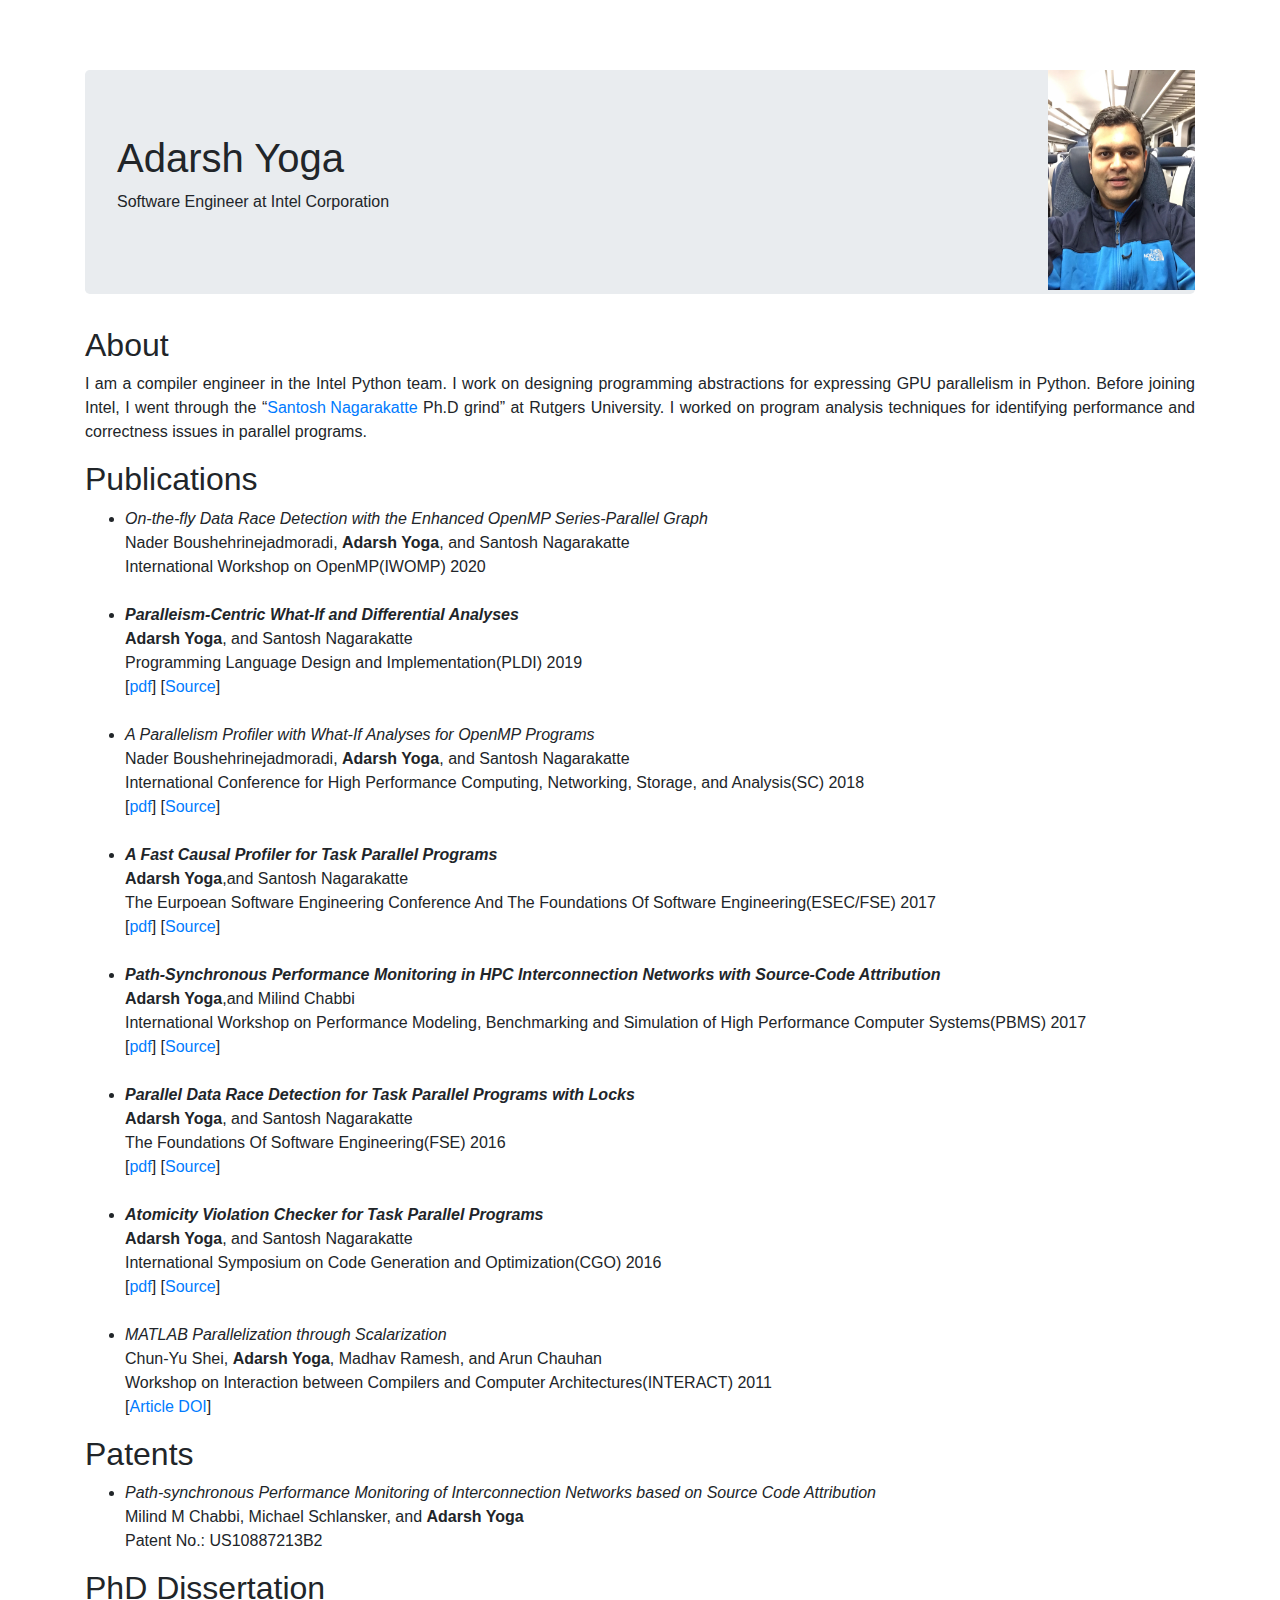
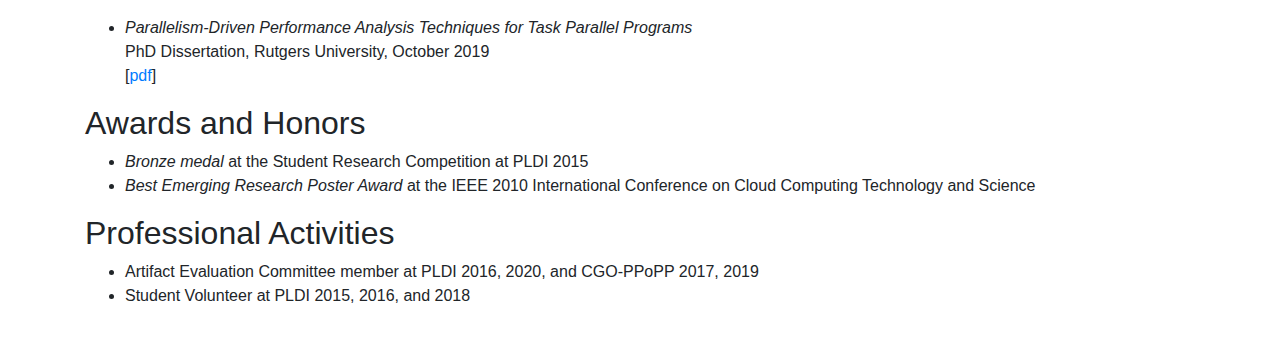
<file: index.html>
<!DOCTYPE html>
<html lang="en">
  <head>
<!--     <meta charset="utf-8"> -->
<!--     <meta http-equiv="X-UA-Compatible" content="IE=edge"> -->
<!--     <meta name="viewport" content="width=device-width, initial-scale=1"> -->
<!--     <\!-- The above 3 meta tags *must* come first in the head; any other head content must come *after* these tags -\-> -->
<!--     <meta name="description" content=""> -->
<!--     <meta name="author" content=""> -->
<!--     <link rel="icon" href="../../favicon.ico"> -->

    <title>Adarsh Yoga</title>

    <!-- Bootstrap core CSS -->
    <link href="css/bootstrap.min.css" rel="stylesheet">
    <!-- Bootstrap theme -->
    <link href="css/bootstrap-theme.min.css" rel="stylesheet">
<!--     <\!-- IE10 viewport hack for Surface/desktop Windows 8 bug -\-> -->
<!--     <link href="../../assets/css/ie10-viewport-bug-workaround.css" rel="stylesheet"> -->

    <!-- Custom styles for this template -->
    <link href="css/theme.css" rel="stylesheet">

<!--     <\!-- Just for debugging purposes. Don't actually copy these 2 lines! -\-> -->
<!--     <\!--[if lt IE 9]><script src="../../assets/js/ie8-responsive-file-warning.js"></script><![endif]-\-> -->
<!--     <script src="../../assets/js/ie-emulation-modes-warning.js"></script> -->

    <!-- HTML5 shim and Respond.js for IE8 support of HTML5 elements and media queries -->
    <!--[if lt IE 9]>
      <script src="https://oss.maxcdn.com/html5shiv/3.7.3/html5shiv.min.js"></script>
      <script src="https://oss.maxcdn.com/respond/1.4.2/respond.min.js"></script>
    <![endif]-->
  </head>

  <body>

    <!-- Fixed navbar -->
<!--     <nav class="navbar navbar-inverse navbar-fixed-top"> -->
<!--       <div class="container"> -->
<!--         <div class="navbar-header"> -->
<!--           <button type="button" class="navbar-toggle collapsed" data-toggle="collapse" data-target="#navbar" aria-expanded="false" aria-controls="navbar"> -->
<!--             <span class="sr-only">Toggle navigation</span> -->
<!--             <span class="icon-bar"></span> -->
<!--             <span class="icon-bar"></span> -->
<!--             <span class="icon-bar"></span> -->
<!--           </button> -->
<!--           <a class="navbar-brand" href="#">TaskProf Tutorial</a> -->
<!--         </div> -->
<!--         <div id="navbar" class="navbar-collapse collapse"> -->
<!--           <ul class="nav navbar-nav"> -->
<!--             <li class="active"><a href="#">Home</a></li> -->
<!--             <li><a href="#about">About</a></li> -->
<!--             <li><a href="#contact">Contact</a></li> -->
<!-- <\!--             <li class="dropdown"> -\-> -->
<!-- <\!--               <a href="#" class="dropdown-toggle" data-toggle="dropdown" role="button" aria-haspopup="true" aria-expanded="false">Dropdown <span class="caret"></span></a> -\-> -->
<!-- <\!--               <ul class="dropdown-menu"> -\-> -->
<!-- <\!--                 <li><a href="#">Action</a></li> -\-> -->
<!-- <\!--                 <li><a href="#">Another action</a></li> -\-> -->
<!-- <\!--                 <li><a href="#">Something else here</a></li> -\-> -->
<!-- <\!--                 <li role="separator" class="divider"></li> -\-> -->
<!-- <\!--                 <li class="dropdown-header">Nav header</li> -\-> -->
<!-- <\!--                 <li><a href="#">Separated link</a></li> -\-> -->
<!-- <\!--                 <li><a href="#">One more separated link</a></li> -\-> -->
<!-- <\!--               </ul> -\-> -->
<!-- <\!--             </li> -\-> -->
<!--           </ul> -->
<!--         </div><\!--/.nav-collapse -\-> -->
<!--       </div> -->
<!--     </nav> -->

    <div class="container theme-showcase" role="main">
	<div style="float: right;margin-right:0px; padding-right:00px;"><img src="photo.jpeg" <!-- width="147" height="220" --></div>
      <!-- Main jumbotron for a primary marketing message or call to action -->
      <div class="jumbotron">

        <h1>Adarsh Yoga</h1>
        <p>Software Engineer at Intel Corporation</p>
      </div>

      <div class="page-header">
        <h2>About</h2>
        <p align="justify">I am a compiler engineer in the Intel
Python team. I work on designing programming abstractions for
expressing GPU parallelism in Python. Before joining Intel, I went
through the <q><a href=http://www.cs.rutgers.edu/~santosh.nagarakatte/>
Santosh Nagarakatte</a> Ph.D grind</q> at Rutgers University. I worked on
program analysis techniques for identifying performance and
correctness issues in parallel programs.</p>
      </div>

      <div class="page-header">
        <h2>Publications</h2>

	<ul>
<li> <i>On-the-fly Data Race Detection with the Enhanced OpenMP Series-Parallel Graph</i><span style="white-space: nowrap"> <br/>
    Nader Boushehrinejadmoradi, <b>Adarsh Yoga</b>, and Santosh Nagarakatte <br/>
    International Workshop on OpenMP(IWOMP) 2020 </li> <br/>	  
<li> <b><i>Paralleism-Centric What-If and Differential Analyses</i></b><span style="white-space: nowrap"> <br/>
    <b>Adarsh Yoga</b>, and Santosh Nagarakatte <br/>
    Programming Language Design and Implementation(PLDI) 2019 <br/>
    [<a href=./taskprof2-pldi19.pdf>pdf</a>]
    [<a href=https://github.com/rutgers-apl/TaskProf2.git>Source</a>] </li> <br/>
<li> <i>A Parallelism Profiler with What-If Analyses for OpenMP Programs</i><span style="white-space: nowrap"> <br/>
    Nader Boushehrinejadmoradi, <b>Adarsh Yoga</b>, and Santosh Nagarakatte <br/>
    International Conference for High Performance Computing, Networking, Storage, and Analysis(SC) 2018 <br/>
    [<a href=./omp-whip-sc18.pdf>pdf</a>]
    [<a href=https://github.com/rutgers-apl/omp-whip>Source</a>] </li> <br/>
<li> <b><i>A Fast Causal Profiler for Task Parallel Programs</i></b><span style="white-space: nowrap"> <br/>
    <b>Adarsh Yoga</b>,and Santosh Nagarakatte <br/>
    The Eurpoean Software Engineering Conference And The Foundations Of Software Engineering(ESEC/FSE) 2017 <br/>
    [<a href=./taskprof-fse17.pdf>pdf</a>]
    [<a href=https://github.com/rutgers-apl/TaskProf>Source</a>] </li> <br/>
<li> <b><i>Path-Synchronous Performance Monitoring in HPC Interconnection Networks with Source-Code Attribution</b></i><span style="white-space: nowrap"> <br/>
    <b>Adarsh Yoga</b>,and Milind Chabbi <br/>
    International Workshop on Performance Modeling, Benchmarking and Simulation of High Performance Computer Systems(PBMS) 2017 <br/>
    [<a href=./nwpm-pbms17.pdf>pdf</a>]
    [<a href=https://github.com/HewlettPackard/genz_tools_network_monitoring>Source</a>] </li> <br/>
<li> <b><i>Parallel Data Race Detection for Task Parallel Programs with Locks</i></b><span style="white-space: nowrap"> <br/>
    <b>Adarsh Yoga</b>, and Santosh Nagarakatte <br/>
    The Foundations Of Software Engineering(FSE) 2016 <br/>
    [<a href=./ptracer-fse16.pdf>pdf</a>]
    [<a href=https://github.com/rutgers-apl/PTRacer>Source</a>] </li> <br/>
<li> <b><i>Atomicity Violation Checker for Task Parallel Programs</i></b><span style="white-space: nowrap"> <br/>
    <b>Adarsh Yoga</b>, and Santosh Nagarakatte <br/>
    International Symposium on Code Generation and Optimization(CGO) 2016 <br/>
    [<a href=./avdetect-cgo16.pdf>pdf</a>]
    [<a href=https://github.com/rutgers-apl/Atomicity-Violation-Detector>Source</a>] </li> <br/>
<li> <i>MATLAB Parallelization through Scalarization</i><span style="white-space: nowrap"> <br/>
    Chun-Yu Shei, <b>Adarsh Yoga</b>, Madhav Ramesh, and Arun Chauhan <br/>
    Workshop on Interaction between Compilers and Computer Architectures(INTERACT) 2011 <br/>
    [<a href=http://dx.doi.org/10.1109/INTERACT.2011.18>Article DOI</a>] </li>
</ul>

      </div>

      <div class="page-header">
        <h2>Patents</h2>
	<ul>
	  <li> <i>Path-synchronous Performance Monitoring of Interconnection Networks based on Source Code Attribution</i><span style="white-space: nowrap"> <br/>
	      Milind M Chabbi, Michael Schlansker, and <b>Adarsh Yoga</b> <br/>
	      Patent No.: US10887213B2 </li>
	</ul>
      </div>

      <div class="page-header">
        <h2>PhD Dissertation</h2>
	<ul>
	  <li> <i>Parallelism-Driven Performance Analysis Techniques for Task Parallel Programs</i><span style="white-space: nowrap"> <br/>
	      PhD Dissertation, Rutgers University, October 2019 <br/>
	      [<a href=./Adarsh_Yoga_thesis.pdf>pdf</a>]
	  </li> 
	</ul>
      </div>
      
      <div class="page-header">
        <h2>Awards and Honors</h2>
	<ul>
	  <li> <i>Bronze medal</i> at the Student Research Competition at PLDI 2015</li>
	  <li> <i>Best Emerging Research Poster Award</i> at the IEEE 2010 International Conference on Cloud Computing Technology and Science</li>
	</ul>
      </div>

      <div class="page-header">
        <h2>Professional Activities</h2>
	<ul>
	  <li> Artifact Evaluation Committee member at PLDI 2016, 2020, and CGO-PPoPP 2017, 2019</li>
	  <li> Student Volunteer at PLDI 2015, 2016, and 2018</li>
	</ul>
      </div>

<!--       <div class="page-header"> -->
<!--         <h1>Carousel</h1> -->
<!--       </div> -->
<!--       <div id="carousel-example-generic" class="carousel slide" data-ride="carousel"> -->
<!--         <ol class="carousel-indicators"> -->
<!--           <li data-target="#carousel-example-generic" data-slide-to="0" class="active"></li> -->
<!--           <li data-target="#carousel-example-generic" data-slide-to="1"></li> -->
<!--           <li data-target="#carousel-example-generic" data-slide-to="2"></li> -->
<!--         </ol> -->
<!--         <div class="carousel-inner" role="listbox"> -->
<!--           <div class="item active"> -->
<!--             <img data-src="holder.js/1140x500/auto/#777:#555/text:First slide" alt="First slide"> -->
<!--           </div> -->
<!--           <div class="item"> -->
<!--             <img data-src="holder.js/1140x500/auto/#666:#444/text:Second slide" alt="Second slide"> -->
<!--           </div> -->
<!--           <div class="item"> -->
<!--             <img data-src="holder.js/1140x500/auto/#555:#333/text:Third slide" alt="Third slide"> -->
<!--           </div> -->
<!--         </div> -->
<!--         <a class="left carousel-control" href="#carousel-example-generic" role="button" data-slide="prev"> -->
<!--           <span class="glyphicon glyphicon-chevron-left" aria-hidden="true"></span> -->
<!--           <span class="sr-only">Previous</span> -->
<!--         </a> -->
<!--         <a class="right carousel-control" href="#carousel-example-generic" role="button" data-slide="next"> -->
<!--           <span class="glyphicon glyphicon-chevron-right" aria-hidden="true"></span> -->
<!--           <span class="sr-only">Next</span> -->
<!--         </a> -->
<!--       </div> -->


    </div> <!-- /container -->


    <!-- Bootstrap core JavaScript
    ================================================== -->
    <!-- Placed at the end of the document so the pages load faster -->
<!--     <script src="https://ajax.googleapis.com/ajax/libs/jquery/1.12.4/jquery.min.js"></script> -->
<!--     <script>window.jQuery || document.write('<script src="../../assets/js/vendor/jquery.min.js"><\/script>')</script> -->
<!--     <script src="../../dist/js/bootstrap.min.js"></script> -->
<!--     <script src="../../assets/js/docs.min.js"></script> -->
<!--     <\!-- IE10 viewport hack for Surface/desktop Windows 8 bug -\-> -->
<!--     <script src="../../assets/js/ie10-viewport-bug-workaround.js"></script> -->
  </body>
</html>
</file>
<file: css/theme.css>
body {
  padding-top: 70px;
  padding-bottom: 30px;
}

.theme-dropdown .dropdown-menu {
  position: static;
  display: block;
  margin-bottom: 20px;
}

.theme-showcase > p > .btn {
  margin: 5px 0;
}

.theme-showcase .navbar .container {
  width: auto;
}

#container {
    text-align: left;
}
a, figure {
    display: inline-block;
}
figcaption {
    margin: 10px 0 0 0;
    font-variant: small-caps;
    font-family: Arial;
    font-weight: bold;
    color: #bb3333;
}
figure {
    padding: 5px;
}
img:hover {
    transform: scale(1.1);
    -ms-transform: scale(1.1);
    -webkit-transform: scale(1.1);
    -moz-transform: scale(1.1);
    -o-transform: scale(1.1);
}
img {
    transition: transform 0.2s;
    -webkit-transition: -webkit-transform 0.2s;
    -moz-transition: -moz-transform 0.2s;
    -o-transition: -o-transform 0.2s;
}
</file>
